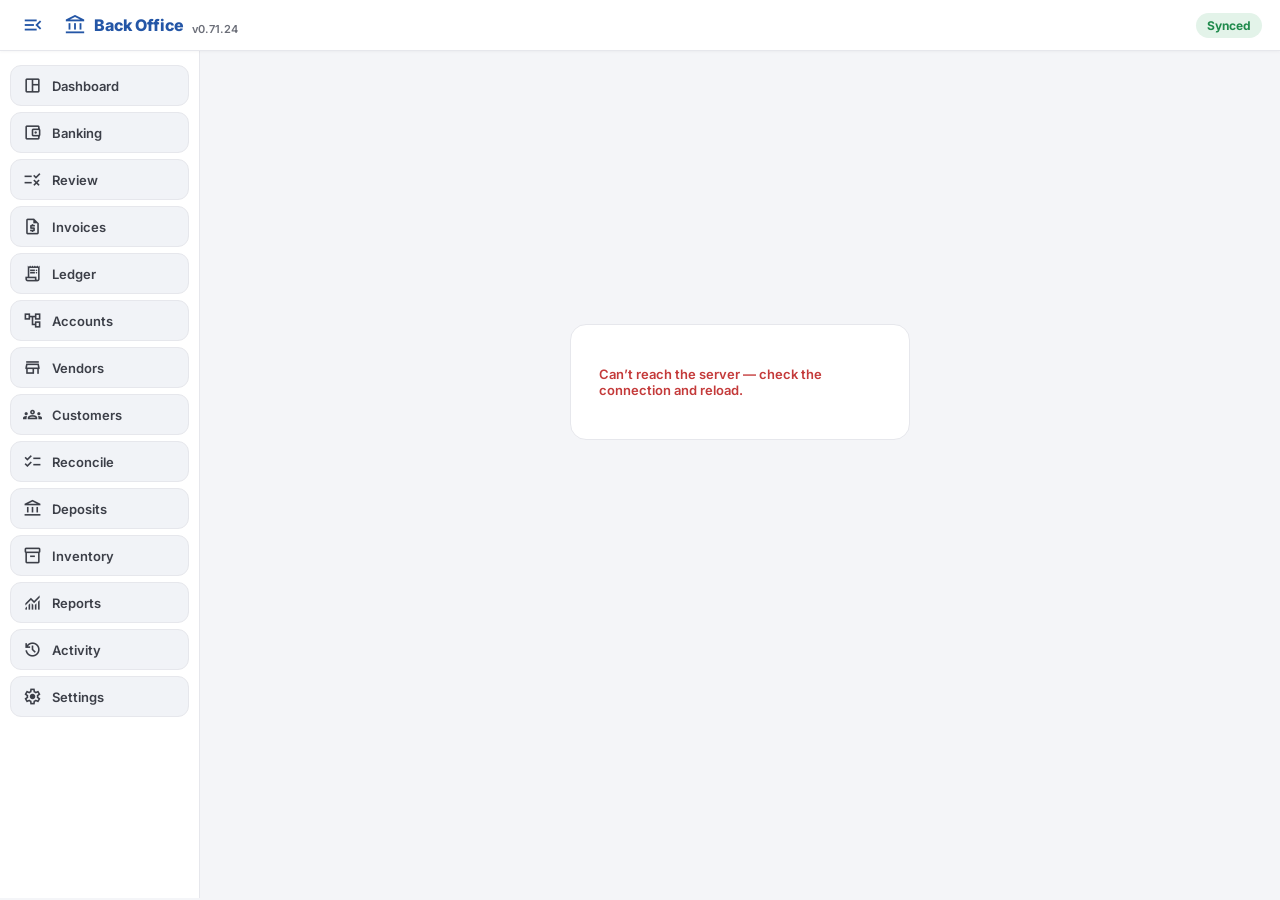
<file: index.html>
<!DOCTYPE html>
<html lang="en">
<head>
<meta charset="utf-8">
<meta name="viewport" content="width=device-width, initial-scale=1, viewport-fit=cover">
<title>Back Office</title>
<meta name="theme-color" content="#2456a6">
<link rel="manifest" href="manifest.json">
<link href="https://fonts.googleapis.com/css2?family=Inter:wght@400;500;600;700;800" rel="stylesheet">
<link rel="stylesheet" href="css/styles.css">
</head>
<body>
<div class="topbar">
  <button id="navtoggle" class="navtoggle" type="button" title="Collapse / expand menu" aria-label="Toggle menu"><span class="ms">menu_open</span></button>
  <div class="logo"><button id="logobtn" type="button" class="logobtn" title="Switch business"><span class="ms">account_balance</span> Back Office <span class="ms logo-caret" aria-hidden="true">unfold_more</span></button><span id="ver" class="ver"></span></div>
  <div class="spacer"></div>
  <div id="createmenu" class="createmenu" style="position:relative;display:none;margin-right:10px">
    <button id="createbtn" class="btn sm" type="button" aria-haspopup="true" aria-expanded="false" title="Create something new (N)"><span class="ms" style="font-size:17px;vertical-align:-4px">add</span> New <span class="ms" style="font-size:16px;vertical-align:-3px">expand_more</span></button>
    <div id="createpop" class="usermenu" hidden>
      <div class="usermenu-grp">Record</div>
      <button data-new="ledger/new"><span class="ms">receipt_long</span> Transaction <span class="kbd">T</span></button>
      <button data-new="invoices/new"><span class="ms">request_quote</span> Invoice <span class="kbd">I</span></button>
      <div class="usermenu-div"></div>
      <div class="usermenu-grp">People</div>
      <button data-new="customers/new"><span class="ms">groups</span> Customer <span class="kbd">C</span></button>
      <button data-new="vendors/new"><span class="ms">local_shipping</span> Vendor <span class="kbd">V</span></button>
      <div class="usermenu-div"></div>
      <div class="usermenu-grp">Setup</div>
      <button data-new="accounts/new"><span class="ms">account_tree</span> Account</button>
      <button data-new="banking/new"><span class="ms">account_balance</span> Bank or card account</button>
      <button data-new="banking/import"><span class="ms">upload_file</span> Import bank file…</button>
    </div>
  </div>
  <div id="gsearch" style="position:relative;display:none;margin-right:12px">
    <input id="gsearch-input" class="field-input" type="search" autocomplete="off" placeholder="Search transactions, invoices, vendors, accounts…" style="width:440px;max-width:46vw;margin:0">
    <div id="gsearch-results" hidden></div>
  </div>
  <div id="syncpill" class="syncpill synced">Synced</div>
  <div id="userchip" class="userchip" style="display:none">
    <button id="userchip-btn" type="button" title="Account"><span id="userchip-name"></span><span class="ms" style="font-size:18px">expand_more</span></button>
    <div id="usermenu" class="usermenu" hidden>
      <button data-act="guide"><span class="ms">menu_book</span> App guide</button>
      <button data-act="procedure"><span class="ms">checklist</span> Bookkeeping procedure</button>
      <button data-act="quickref"><span class="ms">bolt</span> Quick reference</button>
      <button data-act="whatsnew"><span class="ms">new_releases</span> What’s new</button>
      <div class="usermenu-div"></div>
      <button data-act="reset"><span class="ms">restart_alt</span> Hard reset</button>
      <button data-act="logout"><span class="ms">logout</span> Log out</button>
    </div>
  </div>
</div>
<div class="layout">
  <nav class="side" id="sidebar" data-biz="">
    <div class="navitem" data-v="dashboard"><span class="ms">space_dashboard</span> Dashboard</div>
    <div class="navitem" data-v="banking"><span class="ms">account_balance_wallet</span> Banking</div>
    <div class="navitem" data-v="review"><span class="ms">rule</span> Review</div>
    <div class="navitem" data-v="invoices"><span class="ms">request_quote</span> Invoices</div>
    <div class="navitem" data-v="ledger"><span class="ms">receipt_long</span> Ledger</div>
    <div class="navitem" data-v="accounts"><span class="ms">account_tree</span> Accounts</div>
    <div class="navitem" data-v="vendors"><span class="ms">store</span> Vendors</div>
    <div class="navitem" data-v="customers"><span class="ms">groups</span> Customers</div>
    <div class="navitem" data-v="reconcile"><span class="ms">checklist</span> Reconcile</div>
    <div class="navitem" data-v="deposits"><span class="ms">account_balance</span> Deposits</div>
    <div class="navitem" data-v="inventory"><span class="ms">inventory_2</span> Inventory</div>
    <div class="navitem" data-v="reports"><span class="ms">monitoring</span> Reports</div>
    <div class="navitem" data-v="audit"><span class="ms">history</span> Activity</div>
    <div class="navitem" data-v="settings"><span class="ms">settings</span> Settings</div>
  </nav>
  <main class="main" id="view"></main>
</div>
<script type="module" src="js/app/main.js"></script>
</body>
</html>
</file>
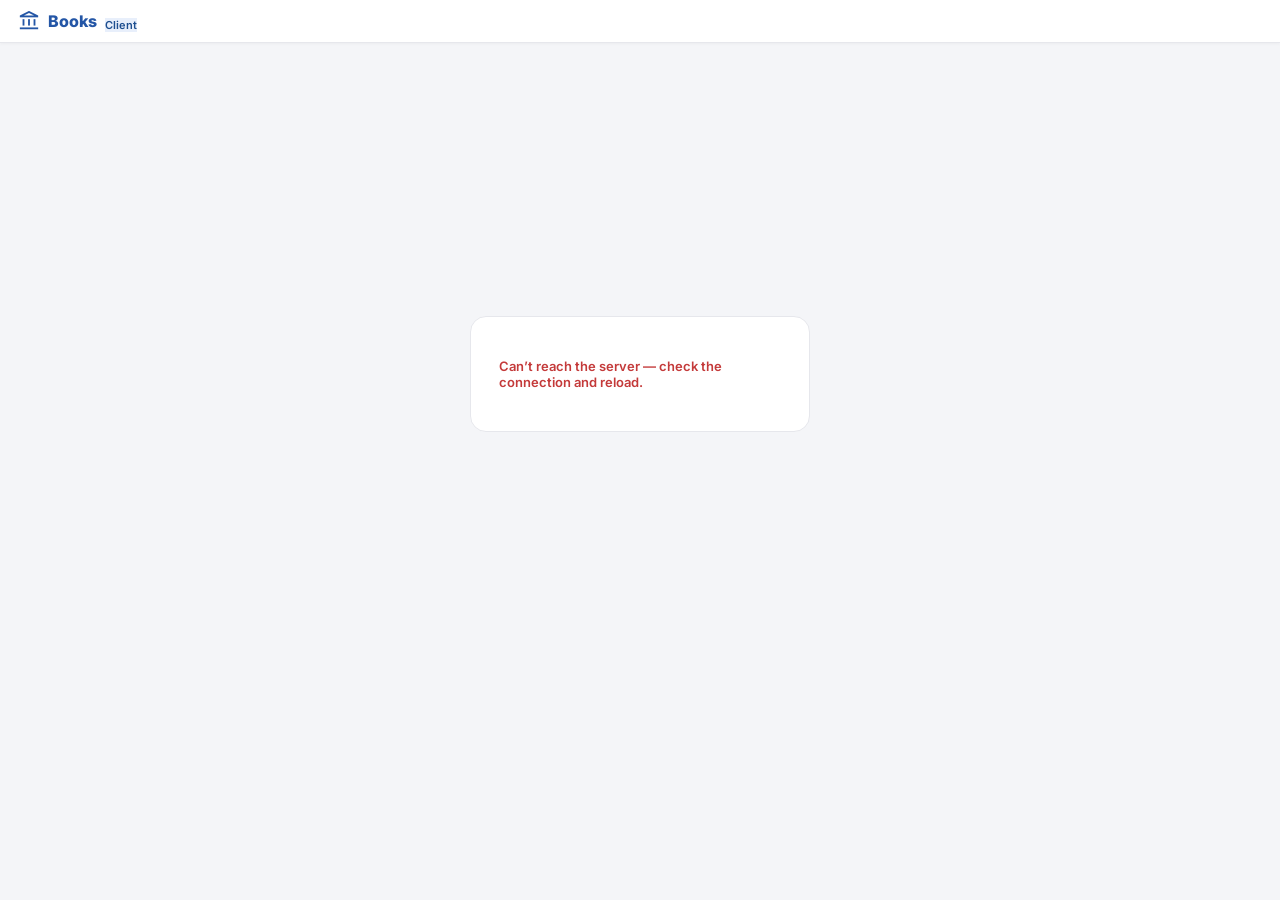
<file: client.html>
<!DOCTYPE html>
<html lang="en">
<head>
<meta charset="utf-8">
<meta name="viewport" content="width=device-width, initial-scale=1, viewport-fit=cover">
<title>Muse Books — Client</title>
<meta name="theme-color" content="#2456a6">
<link href="https://fonts.googleapis.com/css2?family=Inter:wght@400;500;600;700;800" rel="stylesheet">
<link rel="stylesheet" href="css/styles.css">
</head>
<body class="bo-client">
<div class="topbar">
  <div class="logo"><span class="ms">account_balance</span> <span id="clientbrand">Books</span> <span class="ver" style="background:#e8effb;color:#1d4e8f">Client</span></div>
  <div class="spacer"></div>
  <div id="syncpill" class="syncpill"></div>
  <div id="clientchip" style="display:none;align-items:center;gap:8px;margin-left:12px">
    <span id="clientname" style="font-size:13px;font-weight:600"></span>
    <button id="clientlogout" class="btn sm ghost" type="button">Sign out</button>
  </div>
</div>
<nav id="clienttabs" class="clienttabs" style="display:none"></nav>
<main class="main" id="view" style="max-width:1000px;margin:0 auto"></main>
<script type="module" src="js/app/client.js"></script>
</body>
</html>
</file>
<file: css/styles.css>
/* ── Back Office — base styles (design language from mockups/backoffice-app.html) ── */
:root{
  --brand:#2456a6; --brand-dim:#1b4485; --brand-soft:#e8effb; --navy:#16223c;
  --bg:#f4f5f8; --card:#fff; --line:#e6e7ec; --line-2:#d9deea; --ink:#1c1d22; --ink-2:#3c3f48; --mut:#6b6e78; --hint:#9a9ca3; --fill:#f1f3f7; --fill-2:#e4e7ee;
  --field-border:#b4b9c4; /* resting outline on every fillable field — darker than --line so the boxes are easy to see */
  --green:#1f8a4c; --green-soft:#e3f3e9; --red:#c43a3a; --red-soft:#fbe9e9;
  --amber:#9a6b00; --amber-soft:#fdf3d8;
}
*{box-sizing:border-box}
body{margin:0;font-family:'Inter',Arial,sans-serif;background:var(--bg);color:var(--ink);font-size:13px}
.ms{font-family:'Material Symbols Outlined';font-weight:normal;font-size:18px;line-height:1;vertical-align:-3px}

/* ── shell ── */
.topbar{display:flex;align-items:center;gap:14px;background:#fff;border-bottom:1px solid var(--line);padding:10px 18px;position:sticky;top:0;z-index:20;box-shadow:0 1px 3px rgba(0,0,0,.04)}
.logo{display:flex;align-items:center;gap:8px;font-weight:800;font-size:16px;color:var(--brand)}
.logo .ms{font-size:22px}
.logobtn{display:flex;align-items:center;gap:8px;font:inherit;font-weight:800;font-size:16px;color:var(--brand);background:none;border:0;padding:0;cursor:default}
.logobtn.switch{cursor:pointer;border-radius:8px}
.logobtn.switch:hover{opacity:.78}
.logo-caret{display:none;font-size:17px!important;color:var(--mut)}
.logobtn.switch .logo-caret{display:inline-flex}
.ver{font-size:11px;color:var(--mut);font-weight:600;align-self:flex-end;cursor:pointer;user-select:none}
.ver.update{background:var(--amber-soft);color:var(--amber);padding:2px 8px;border-radius:999px;cursor:pointer;animation:verpulse 2s ease-in-out infinite}
@keyframes verpulse{0%,100%{opacity:1}50%{opacity:.6}}
.spacer{flex:1}
.syncpill{font-size:12px;font-weight:700;padding:5px 11px;border-radius:999px}
.syncpill.synced{color:var(--green);background:var(--green-soft)}
.syncpill.offline{color:var(--amber);background:var(--amber-soft)}
.syncpill.attention{color:var(--red);background:var(--red-soft)}
.layout{display:flex;min-height:calc(100vh - 53px)}
.side{width:200px;flex-shrink:0;padding:14px 10px;border-right:1px solid var(--line);background:#fff;position:sticky;top:53px;align-self:flex-start;height:calc(100vh - 53px);overflow-y:auto}
/* Collapsible nav: a narrow icon rail that peeks open on hover, unless pinned open */
.navtoggle{background:none;border:0;cursor:pointer;color:var(--brand);padding:4px;margin-right:2px;border-radius:8px;display:flex;align-items:center}
.navtoggle:hover{background:var(--fill)}
.navtoggle .ms{font-size:22px}
body.nav-collapsed .side{position:fixed;top:53px;bottom:0;height:auto;width:54px;overflow:hidden;z-index:15;transition:width .15s ease}
body.nav-collapsed .side:hover{width:212px;overflow-y:auto;box-shadow:6px 0 20px rgba(20,30,55,.16)}
body.nav-collapsed .main{margin-left:54px}
.navitem{display:flex;align-items:center;gap:10px;padding:10px 12px;border-radius:11px;font-weight:600;color:var(--ink-2);cursor:pointer;margin-bottom:6px;background:var(--fill);border:1px solid var(--line);transition:background .12s,border-color .12s,box-shadow .12s}
.navitem:hover{background:var(--fill);border-color:var(--line-2)}
.navitem.on{background:var(--brand);color:#fff;border-color:var(--brand);box-shadow:0 3px 10px rgba(36,86,166,.30)}
.navitem .ms{font-size:19px}
.navitem .badge{margin-left:auto;background:var(--red);color:#fff;font-size:11px;font-weight:800;border-radius:999px;padding:2px 8px}
.navitem.on .badge{background:#fff;color:var(--brand)}
.row{display:flex;gap:14px;flex-wrap:wrap}
.kpi{font-size:22px;font-weight:800;margin:4px 0 6px}
.kpilbl{font-size:12px;color:var(--mut);font-weight:600}
.main{flex:1;min-width:0;padding:16px 22px;max-width:1180px}
h2{font-size:19px;margin:0 0 2px}
.sub{color:var(--mut);margin:0 0 14px}

/* ── primitives ── */
.card{background:var(--card);border:1px solid var(--line);border-radius:14px;padding:14px;margin-bottom:12px;box-shadow:0 3px 12px rgba(20,30,55,.16)}
/* Pinned toolbar (New button / filters) — stays put below the top bar while a list scrolls */
.sticky-toolbar{position:sticky;top:53px;z-index:4;background:var(--bg);padding:8px 0 10px;margin-bottom:4px;display:flex;gap:10px;align-items:center;flex-wrap:wrap}
/* ── Review row cards: all fields inline, 2-line, dashed column dividers ── */
.revrow{border:1px solid var(--line-2);border-radius:10px;box-shadow:0 2px 8px rgba(20,30,55,.15);background:#fff;padding:10px 12px;margin-bottom:8px;container-type:inline-size}
/* Two-column row: LEFT block (description + fields) grows; RIGHT rail (chip+amount on
   top, actions below) is content-width. The fields fill the left block, so the wrapped
   description ends exactly where the Note column ends — and the amount stays far right. */
.revbody{display:flex;gap:14px;align-items:flex-start}
.revmain{flex:1 1 auto;min-width:0}
.revtop{display:flex;gap:12px;align-items:baseline;flex-wrap:nowrap}
.revtop .revdate{color:var(--ink);font-weight:600;white-space:nowrap;font-variant-numeric:tabular-nums}
.revtop .revdesc{flex:1 1 0;min-width:0;font-weight:600;word-break:break-word;line-height:1.35}
.revside{flex:none;display:flex;flex-direction:column;align-items:flex-end;gap:8px}
.revside-top{display:flex;align-items:center;gap:10px;white-space:nowrap}
.revside-top .revamt{min-width:90px;text-align:right;font-weight:800;font-variant-numeric:tabular-nums}
.revside-actions{display:flex;gap:6px;flex-wrap:wrap;justify-content:flex-end}
/* Field row reflows on the window's OWN width (grid auto-fit + a min() guard so a track
   never overflows), so it can't overlap inside a narrow MDI window: 4/3 fields collapse
   to 2 and then 1 with no viewport dependency. Below, container queries fine-tune it. */
.revfields{display:grid;grid-template-columns:repeat(auto-fit,minmax(min(132px,100%),1fr));align-items:end;gap:8px 16px;margin-top:9px;border-top:1px dashed var(--line);padding-top:9px}
.revfields .rvf{min-width:0}
.revfields .rvf .cbx{width:100%}
.revfields .rvf .cbx-input{width:100%;min-width:0;box-sizing:border-box}
.revfields .rvf .field-input{max-width:none;min-width:0}
/* When the review row itself is narrow (small MDI window OR phone), stack the right rail
   (chip/amount + action buttons) below the fields so nothing is squeezed. */
@container (max-width:520px){
  .revbody{flex-direction:column;gap:10px}
  .revmain{width:100%}
  .revside{align-items:stretch;width:100%}
  .revside-top{justify-content:space-between}
  .revside-actions{justify-content:flex-start;flex-wrap:wrap}
}
/* Very narrow: force the fields to a single column (full-width stack). */
@container (max-width:300px){ .revfields{grid-template-columns:1fr} }
.kpi-card{transition:border-color .12s,box-shadow .12s,transform .12s}
.kpi-card:hover{border-color:var(--brand);box-shadow:0 2px 10px rgba(36,86,166,.12);transform:translateY(-1px)}
.kpi-more{font-size:11px;font-weight:700;color:var(--brand);margin-top:8px;opacity:0;transition:opacity .12s}
.kpi-card:hover .kpi-more{opacity:1}
table.data tr[style*="cursor:pointer"]:hover td,table.data tr[style*="cursor: pointer"]:hover td{background:var(--brand-soft)}
.cardtitle{font-weight:800;font-size:14px;margin:0 0 10px}
.btn{display:inline-flex;align-items:center;gap:7px;font-weight:700;font-size:13px;border-radius:10px;padding:9px 14px;border:none;cursor:pointer;background:var(--brand);color:#fff}
.btn:hover{background:var(--brand-dim)}
.field-input{display:block;width:100%;max-width:340px;padding:9px 11px;border:1.5px solid var(--line);border-radius:9px;font:inherit;background:#fff;margin-bottom:10px}
.bizcard{display:flex;align-items:center;gap:14px;border:1.5px solid var(--line);border-radius:14px;padding:16px;background:#fff;cursor:pointer;margin-bottom:10px;max-width:560px}
.bizcard:hover{border-color:var(--brand)}
.bizicon{width:44px;height:44px;border-radius:12px;background:var(--brand-soft);display:flex;align-items:center;justify-content:center;font-size:20px}
.bizmeta{flex:1}
.bizname{font-weight:800;font-size:15px}
.createform{max-width:420px}

/* ── setup wizard ── */
.wizard{max-width:680px}
.stepbar{display:flex;align-items:center;margin-bottom:18px}
.step{display:flex;align-items:center;gap:8px;font-weight:700;color:var(--hint)}
.step .n{width:26px;height:26px;border-radius:999px;background:var(--fill-2);display:flex;align-items:center;justify-content:center;font-size:13px}
.step.on{color:var(--brand)} .step.on .n{background:var(--brand);color:#fff}
.step.done{color:var(--green)} .step.done .n{background:var(--green);color:#fff}
.steplink{width:40px;height:2px;background:var(--line);margin:0 12px}
.field-label{display:block;font-weight:700;font-size:12px;margin-bottom:5px;color:var(--ink-2)}
.wizbtns{display:flex;gap:9px;margin-top:14px}
.btn.ghost{background:var(--fill);color:var(--ink-2)}
.btn.green{background:var(--green)}
.btn[disabled]{opacity:.5;cursor:default}
.indgrid{display:grid;grid-template-columns:repeat(auto-fill,minmax(150px,1fr));gap:10px}
.indopt{border:1.5px solid var(--line);border-radius:12px;padding:14px;text-align:center;cursor:pointer;font-weight:700;background:#fff}
.indopt .ms{display:block;font-size:26px;margin-bottom:6px;color:var(--brand)}
.indopt.on{border-color:var(--brand);background:var(--brand-soft)}
.coapreview{border:1px solid var(--line);border-radius:10px;max-height:340px;overflow:auto}
.coagroup{border-bottom:1px solid var(--line)} .coagroup:last-child{border-bottom:none}
.coatype{font-size:11px;font-weight:800;text-transform:uppercase;letter-spacing:.05em;color:var(--mut);padding:8px 12px 4px}
.coaacct{padding:5px 12px 5px 26px}

/* ── login ── */
.login-wrap{display:flex;align-items:center;justify-content:center;min-height:70vh}
.login-card{background:#fff;border:1px solid var(--line);border-radius:16px;padding:28px;width:340px;display:flex;flex-direction:column;gap:10px}
.login-logo{font-weight:800;font-size:20px;color:var(--brand)}
.login-sub{color:var(--mut);margin:0}
.login-input{padding:10px 12px;border:1.5px solid var(--line);border-radius:9px;font:inherit}
.login-err{color:var(--red);font-weight:600;min-height:16px}

/* ── topbar user ── */
.userchip{display:flex;align-items:center;gap:8px;font-weight:700;position:relative}
.iconbtn{border:none;background:var(--fill);border-radius:8px;padding:6px 8px;cursor:pointer;color:var(--ink-2)}
.iconbtn:hover{background:var(--fill-2)}
#userchip-btn{display:flex;align-items:center;gap:6px;border:none;background:var(--fill);border-radius:999px;padding:6px 12px;cursor:pointer;color:var(--ink);font:inherit;font-weight:700}
#userchip-btn:hover{background:var(--fill-2)}
.usermenu{position:absolute;right:0;top:calc(100% + 6px);min-width:210px;background:#fff;border:1px solid var(--line);border-radius:12px;box-shadow:0 12px 30px rgba(0,0,0,.16);overflow:hidden;z-index:30;padding:6px 0}
.usermenu[hidden]{display:none}
.usermenu button{display:flex;align-items:center;gap:10px;width:100%;border:none;background:transparent;text-align:left;padding:9px 14px;font:inherit;font-size:14px;font-weight:600;color:var(--ink);cursor:pointer}
.usermenu button:hover{background:var(--fill)}
.usermenu .ms{font-size:18px;color:var(--mut)}
.usermenu-div{height:1px;background:var(--line);margin:5px 0}
.rowline{display:flex;align-items:center;padding:7px 0;border-bottom:1px solid var(--line)}
.rowline:last-of-type{border-bottom:none}
.btn.sm{font-size:12px;padding:6px 11px;border-radius:8px}

/* ── modal ── */
.overlay{position:fixed;inset:0;background:rgba(20,22,30,.4);display:none;align-items:flex-start;justify-content:center;z-index:20;padding:40px 16px;overflow:auto}
.overlay.on{display:flex}
.modal{background:#fff;border-radius:16px;padding:20px;width:510px;min-width:360px;max-width:94vw;box-sizing:border-box;position:relative;box-shadow:0 12px 40px rgba(0,0,0,.22)}
.mhead{display:flex;align-items:center;justify-content:space-between;margin-bottom:14px}
.mhead b{font-size:16px}
.mclose{cursor:pointer;color:var(--mut)}
/* Right-edge grip to widen/narrow a dialog (starts below the title bar so it never
   covers the close button). The little vertical bar is just a visual affordance. */
.mrz-e{position:absolute;top:52px;bottom:10px;right:0;width:11px;cursor:ew-resize;touch-action:none;z-index:6;border-radius:0 0 16px 0}
.mrz-e:hover{background:rgba(60,90,160,.10)}
.mrz-e::after{content:"";position:absolute;top:50%;right:3px;width:3px;height:34px;transform:translateY(-50%);border-radius:3px;background:#c4c9d4}
.f2{display:flex;gap:12px}
.f2>*{flex:1}
.f2 .field-input{max-width:none}

/* ── data table ── */
table.data{width:100%;border-collapse:collapse}
table.data th{font-size:11px;text-transform:uppercase;letter-spacing:.04em;color:var(--mut);text-align:left;padding:8px 10px;border-bottom:2px solid var(--line);white-space:nowrap}
th.th-sort{cursor:pointer;user-select:none}
th.th-sort:hover{color:var(--ink)}
th.th-sort.on{color:var(--brand)}
/* Settings landing menu — each row opens its section as its own window. */
.set-menu{display:flex;flex-direction:column;gap:8px;max-width:560px}
.set-menu-row{display:flex;align-items:center;gap:12px;text-align:left;background:#fff;border:1px solid var(--line);border-radius:12px;padding:12px 14px;cursor:pointer;font:inherit}
.set-menu-row:hover{border-color:var(--brand);background:var(--brand-soft)}
.set-menu-ic{font-size:24px;color:var(--brand)}
.set-menu-t{font-weight:700;font-size:14px}
.set-menu-go{color:var(--mut);margin-left:auto}
table.data td{padding:9px 10px;border-bottom:1px solid var(--line);vertical-align:middle}
table.data tr:last-child td{border-bottom:none}
td.num,th.num{text-align:right;font-variant-numeric:tabular-nums;white-space:nowrap}
.neg{color:var(--red)} .pos{color:var(--green)}
.pill{display:inline-flex;align-items:center;gap:5px;font-size:11px;font-weight:700;padding:4px 10px;border-radius:999px}
.pill.green{background:var(--green-soft);color:var(--green)} .pill.red{background:var(--red-soft);color:var(--red)}
.pill.amber{background:var(--amber-soft);color:var(--amber)} .pill.blue{background:var(--brand-soft);color:var(--brand)}
.pill.gray{background:var(--fill);color:var(--mut)}
.linklike{background:none;border:none;color:var(--brand);font-weight:700;cursor:pointer;font:inherit;padding:0}

/* ── Bank-feed recovery strip + link-confirm (Banking) ── */
.feed-offer{margin-top:9px;background:var(--brand-soft);border:1px solid var(--line-2);border-radius:10px;padding:9px 10px}
.feed-offer-title{font-size:12px;font-weight:700;color:var(--brand-dim)}
.feed-offer-sub{font-size:11px;color:var(--ink-2);margin:3px 0 8px}
.feed-offer-actions{display:flex;gap:6px;flex-wrap:wrap}
.feed-confirm{background:var(--fill);border:1px solid var(--line-2);border-radius:10px;padding:10px 12px;margin:8px 0}
.feed-confirm-name{font-weight:800;font-size:14px;color:var(--ink)}

/* ── "Excel" data-table style — opt-in via .xl, rolled out per tab ──
   Blue gridline header (white caps), full cell gridlines, light-blue zebra, navy total bar.
   One uniform 12.5px size everywhere (header/body/footer). */
table.data.xl th{background:var(--brand);color:#fff;font-weight:600;text-transform:uppercase;letter-spacing:.04em;font-size:12.5px;padding:7px 11px;border:1px solid var(--brand-dim);text-align:left}
table.data.xl th.num{text-align:right}
table.data.xl td{border:1px solid var(--line-2);padding:7px 11px;font-size:12.5px;vertical-align:top}
table.data.xl:not(.xl-grp) tbody tr:nth-child(odd){background:#fff}
table.data.xl:not(.xl-grp) tbody tr:nth-child(even){background:#eef2f8}
/* Grouped tables (Ledger / register) carry a hidden mobile-detail row under each
   transaction, which throws off nth-child striping — so they stripe by an explicit
   class on alternate VISIBLE rows instead. */
table.data.xl.xl-grp tbody tr.xlz td{background:#eef2f8}
/* Chart-of-accounts section dividers read as a light band, not a zebra row. */
table.data.xl td.coatype{background:var(--brand-soft);color:var(--brand-dim)}
table.data.xl tfoot td{background:var(--navy);color:#fff;border-color:var(--navy);font-weight:700;font-size:12.5px}
table.data.xl tfoot .acctamt{color:#fff}
/* Sortable headers stay readable on the blue fill (the default blue active-state would vanish). */
table.data.xl th.th-sort:hover{color:#dbe7fb}
table.data.xl th.th-sort.on{color:#fff}
/* Accounting amount: $ pinned left, figures right, monospaced so columns line up. */
.acctamt{display:flex;justify-content:space-between;gap:10px;font-family:ui-monospace,Menlo,Consolas,monospace;font-variant-numeric:tabular-nums;font-size:12.5px}
.acctcur{opacity:.7}
/* KPI metric cards: align the figures (tabular) so big numbers read cleanly. */
.kpi{font-variant-numeric:tabular-nums}

/* Financial-statement treatment (Reports P&L / Balance Sheet): blue header, light
   gridlines, section bands, accounting amounts, a navy bottom-line (Net / balanced) bar —
   and NO zebra (it would fight the indentation and the bold subtotal rows). */
table.data.xl-stmt th{background:var(--brand);color:#fff;font-weight:600;text-transform:uppercase;letter-spacing:.04em;font-size:12.5px;padding:7px 11px;border:1px solid var(--brand-dim);text-align:left}
table.data.xl-stmt th.num{text-align:right}
table.data.xl-stmt td{border:1px solid var(--line);padding:6px 11px;font-size:12.5px}
table.data.xl-stmt td.coatype{background:var(--brand-soft);color:var(--brand-dim)}
table.data.xl-stmt tr.stmt-net td{background:var(--navy);color:#fff;border-color:var(--navy);font-weight:700}
table.data.xl-stmt tr.stmt-net .acctamt{color:#fff}

/* ── combobox (type-to-search select) ── */
.cbx{position:relative;display:inline-block;vertical-align:top}
.cbx .cbx-input{margin:0;cursor:text}
.cbx-panel{position:fixed;min-width:200px;background:#fff;border:1px solid var(--line-2);border-radius:9px;box-shadow:0 10px 28px rgba(20,30,55,.18);max-height:280px;overflow:auto;overscroll-behavior:contain;z-index:2000;padding:4px}
.cbx-group{font-size:10.5px;text-transform:uppercase;letter-spacing:.05em;color:var(--mut);font-weight:800;padding:7px 9px 3px}
.cbx-opt{padding:7px 9px;border-radius:7px;cursor:pointer;font-size:13px;white-space:nowrap;overflow:hidden;text-overflow:ellipsis}
.cbx-opt.sel{font-weight:700}
.cbx-opt.hl{background:var(--brand-soft)}
.cbx-empty{padding:9px;color:var(--mut);font-size:12px}
.cbx-add{padding:8px 9px;margin-top:3px;border-top:1px solid var(--line);color:var(--brand);font-weight:700;cursor:pointer;font-size:13px}
.cbx-add:hover{background:var(--brand-soft);border-radius:0 0 7px 7px}

/* Native selects: hide the OS arrow, draw our own with a fixed gap, and reserve
   right padding so a long option label can never overlap the arrow. */
select.field-input, select.txi {
  -webkit-appearance: none; appearance: none;
  background-image: url("data:image/svg+xml;utf8,<svg xmlns='http://www.w3.org/2000/svg' width='12' height='12' viewBox='0 0 24 24' fill='none' stroke='%236b6e78' stroke-width='3' stroke-linecap='round' stroke-linejoin='round'><polyline points='6 9 12 15 18 9'/></svg>");
  background-repeat: no-repeat; background-position: right 10px center; background-size: 11px;
  padding-right: 30px; text-overflow: ellipsis;
}
select.txi { background-position: right 7px center; padding-right: 24px; }

/* ── date picker (button → popover: presets rail + calendar; Muse-style) ── */
.dpk{position:relative;display:inline-flex;align-items:center;gap:4px;vertical-align:middle}
.dpk-anchor{position:relative;display:inline-flex;align-items:center}
.dpk-btn{display:inline-flex;align-items:center;gap:8px;background:#fff;border:1.5px solid var(--line);border-radius:10px;padding:8px 12px;font:inherit;font-weight:700;font-size:13px;color:var(--ink);cursor:pointer;white-space:nowrap;width:250px}
.collected-range .dpk-btn{width:auto;min-width:130px;padding:5px 10px;font-size:12px}
.dpk-btn .ms,.dpk-caret{flex-shrink:0}
.dpk-lbl{flex:1;min-width:0;overflow:hidden;text-overflow:ellipsis;white-space:nowrap;text-align:left}
.dpk-btn:hover{border-color:var(--brand)}
.dpk-btn .ms{color:var(--brand)}
.dpk-caret{color:var(--mut);font-size:11px}
.dpk-step{background:#fff;border:1.5px solid var(--line);border-radius:9px;width:30px;height:34px;cursor:pointer;color:var(--ink);font-size:15px;line-height:1}
.dpk-step:hover{border-color:var(--brand)}
.dpk-step:disabled{opacity:.4;cursor:default}
.dpk-pop{position:absolute;top:calc(100% + 6px);left:0;z-index:70;display:flex;background:#fff;border:1px solid var(--line-2);border-radius:12px;box-shadow:0 14px 40px rgba(20,30,55,.22);overflow:hidden}
.dpk-pop[hidden]{display:none}
.dpk-rail{display:flex;flex-direction:column;padding:6px;border-right:1px solid var(--line);min-width:142px;background:var(--fill)}
.dpk-preset{display:block;width:100%;text-align:left;padding:9px 14px;font-size:13px;font-weight:600;color:var(--ink);background:transparent;border:none;border-radius:8px;cursor:pointer;white-space:nowrap}
.dpk-preset:hover{background:var(--brand-soft)}
.dpk-preset.active{background:var(--brand);color:#fff}
.dpk-cal{padding:12px 14px;min-width:250px}
.dpk-cal-head{display:flex;align-items:center;justify-content:space-between;margin-bottom:8px}
.dpk-month{font-weight:800;font-size:14px}
.dpk-nav{background:none;border:none;font-size:18px;cursor:pointer;color:var(--ink);padding:2px 8px;border-radius:8px;line-height:1}
.dpk-nav:hover{background:var(--brand-soft)}
.dpk-grid{display:grid;grid-template-columns:repeat(7,1fr);gap:2px}
.dpk-dow{text-align:center;font-size:10px;font-weight:800;text-transform:uppercase;color:var(--mut);padding:4px 0}
.dpk-day{aspect-ratio:1;min-width:32px;display:flex;align-items:center;justify-content:center;border:none;background:transparent;border-radius:999px;font-size:13px;font-weight:600;color:var(--ink);cursor:pointer}
.dpk-day:hover{background:var(--brand-soft)}
.dpk-day.today{box-shadow:inset 0 0 0 1.5px var(--brand)}
.dpk-day.dpk-range{background:var(--brand-soft);border-radius:8px}
.dpk-day.sel,.dpk-day.dpk-rstart,.dpk-day.dpk-rend{background:var(--brand);color:#fff;border-radius:999px}
@media (max-width:560px){.dpk-pop{flex-direction:column}.dpk-rail{flex-direction:row;flex-wrap:wrap;border-right:none;border-bottom:1px solid var(--line);min-width:0}}

/* ── toast ── */
.toast{position:fixed;bottom:22px;left:50%;transform:translate(-50%,12px);background:var(--ink);color:#fff;font-weight:600;padding:10px 18px;border-radius:10px;opacity:0;transition:.25s;z-index:2147483000}
.toast.on{opacity:1;transform:translate(-50%,0)}
.toast.err{background:var(--red)}

/* ── Inline transaction editing (Ledger + register) ── */
.txi{display:block;width:100%;min-width:130px;max-width:210px;padding:6px 8px;border:1.5px solid var(--line);border-radius:8px;font:inherit;font-size:12px;background:#fff}
.txi:focus{outline:none;border-color:var(--brand);box-shadow:0 0 0 3px var(--brand-soft)}
.txi-static{color:var(--mut);font-size:12px}
/* Inline ledger field: a compact "face" button that upgrades to a type-to-search
   combobox on click. The face mimics a small select (value + chevron); the upgraded
   combobox's input is shrunk to the same compact size so the row height doesn't jump. */
.txi-lazy{display:block;width:100%}
.txi-face{display:block;width:100%;min-width:130px;max-width:210px;padding:6px 22px 6px 8px;border:1.5px solid var(--line);border-radius:8px;font:inherit;font-size:12px;background:#fff;text-align:left;cursor:pointer;white-space:nowrap;overflow:hidden;text-overflow:ellipsis;position:relative;color:inherit}
.txi-face:hover{border-color:var(--brand)}
.txi-face::after{content:"";position:absolute;right:9px;top:45%;width:6px;height:6px;border-right:2px solid var(--mut);border-bottom:2px solid var(--mut);transform:translateY(-50%) rotate(45deg)}
.txi-cb{display:block;width:100%;min-width:130px;max-width:210px}
.txi-cb .cbx-input{font-size:12px;padding:6px 8px;border:1.5px solid var(--line);border-radius:8px;margin:0}
.txgrid .txi-lazy,.txgrid .txi-face,.txgrid .txi-cb{max-width:none;width:100%}
/* Ledger inline fields: one row of Vendor·Account·Invoice·Memo when the Details column
   is wide enough (like Review), collapsing back to 2×2 on a narrow window/MDI window.
   The container query reads the Details column's own width, not the viewport, so a small
   floating window collapses even on a wide screen. */
/* Prioritize a one-row Details (Vendor·Account·Invoice·Memo): claim ~half the row so the
   Payee column yields and WRAPS to multiple lines (see payee rule below) rather than
   starving Details. Auto table-layout otherwise hands the slack to Payee. */
.txdetails{width:50%;min-width:240px}
.txdetails-c{container-type:inline-size}
.txgrid{display:grid;grid-template-columns:repeat(4,minmax(0,1fr));gap:3px 18px}
@container (max-width:480px){.txgrid{grid-template-columns:1fr 1fr;gap:5px 12px}}
.txgrid>div{display:flex;flex-direction:column;gap:1px;min-width:0}
.txglbl{font-size:9.5px;font-weight:800;text-transform:uppercase;letter-spacing:.03em;color:var(--ink)}
.txgrid .txi{max-width:none;width:100%}
.txgrid .txi-face,.txgrid .txi-cb .cbx-input{min-width:0}
/* Ledger pinned head + column header (header LOOK comes from .xl above).
   --lhead/--lhead-mdi are measured per render (the account-tabs head height varies),
   so the column header pins flush under the sticky head in both the full page (below the
   53px topbar) and inside an MDI window (where .mdi-body is the scroll container). */
.ledger-head{position:sticky;top:53px;z-index:6;background:var(--bg);padding:2px 0 8px}
.mdi-body .ledger-head{top:0}
table.ledger-table thead th{position:sticky;top:var(--lhead,150px);z-index:5}
.mdi-body table.ledger-table thead th{top:var(--lhead-mdi,96px)}
/* Payee yields width to Details and wraps (incl. long unbroken tokens like phone #s / ids). */
table.ledger-table tbody td:nth-child(2){overflow-wrap:anywhere}
.txclickrow{cursor:pointer}
.txchev{color:var(--mut);font-size:18px;margin-left:auto}
.txcompact{display:none;align-items:center;gap:8px;margin-top:4px;font-size:11px;color:var(--mut)}
.txrow-detail>td{padding:12px 14px}
/* Desktop: fields inline in their own columns; the mobile compact line + expander are hidden. */
@media (min-width:821px){
  .txcompact{display:none !important}
  .txrow-detail{display:none !important}
}
/* Phone: collapse the field columns into a tap-to-expand stacked editor. */
@media (max-width:820px){
  table.txedit td.txinline, table.txedit th.txinline{display:none}
  .txedit .txcompact{display:flex}
  .txrow-detail{display:none}
  .txrow-detail.open{display:table-row}
  .txrow-detail .txi{max-width:none}
}

/* Print / Save-as-PDF: drop the app chrome and controls, print just the report cards. */
@media print {
  .topbar, .side, .no-print { display: none !important; }
  .main { max-width: none !important; padding: 0 !important; }
  body { background: #fff !important; }
  .row { display: block !important; }
  .card { max-width: none !important; box-shadow: none !important; border: 1px solid #ccc; break-inside: avoid; margin-bottom: 12px; }
  .txcompact, .txrow-detail { display: none !important; }
  .txi { border: none !important; padding: 0 !important; -webkit-appearance: none; appearance: none; }
}

/* Reports — P&L period-comparison controls */
select.cmp-select{font:inherit;font-weight:700;font-size:12px;color:var(--ink);background:#fff;border:1.5px solid var(--line);border-radius:10px;padding:7px 28px 7px 11px;cursor:pointer;-webkit-appearance:none;appearance:none;background-image:url("data:image/svg+xml;utf8,<svg xmlns='http://www.w3.org/2000/svg' width='11' height='11' viewBox='0 0 24 24' fill='none' stroke='%236b6e78' stroke-width='3'><path d='M6 9l6 6 6-6'/></svg>");background-repeat:no-repeat;background-position:right 10px center;background-size:11px}
select.cmp-select:hover{border-color:var(--brand)}
label.pct-toggle{display:inline-flex;align-items:center;gap:5px;font-size:11px;font-weight:700;color:var(--ink-2);cursor:pointer;white-space:nowrap;user-select:none}
label.pct-toggle.off{opacity:.45;cursor:default}
label.pct-toggle input{width:15px;height:15px;accent-color:var(--brand);cursor:pointer}
.pl-controls{display:flex;gap:8px 10px;align-items:center;flex-wrap:wrap}
.print-only{display:none}
@media print{ .print-only{display:block !important} }

/* Global "+ New" create menu (top bar) */
#createpop{left:0;right:auto;min-width:236px}
.usermenu-grp{font-size:10px;font-weight:800;text-transform:uppercase;letter-spacing:.05em;color:var(--hint);padding:8px 14px 3px}
.usermenu .kbd{margin-left:auto;font-size:10.5px;font-weight:700;color:var(--hint);background:var(--fill);border-radius:5px;padding:2px 7px}

/* Review — bulk-select sticky bar + row checkboxes */
.review-bulkbar{position:sticky;top:53px;z-index:6;display:flex;align-items:center;gap:10px;flex-wrap:wrap;background:var(--brand-soft);border:1.5px solid #bcd2f0;border-radius:11px;padding:9px 13px;margin-bottom:12px;box-shadow:0 2px 8px rgba(20,30,55,.10)}
.review-bulkbar b{color:var(--brand-dim)}
.revchk{width:16px;height:16px;accent-color:var(--brand);cursor:pointer;flex:none}

/* Rule builder — conditions + live preview */
.addcond{font-size:12px;font-weight:700;color:var(--brand);background:none;border:none;cursor:pointer;padding:4px 0;margin-bottom:6px}
.rule-preview{margin-top:10px;background:var(--green-soft);border:1px solid #bfe3cd;border-radius:9px;padding:9px 11px;font-size:12.5px}
.rule-preview b{color:var(--green)}
.rule-preview.zero{background:var(--amber-soft);border-color:#f0dca0}
.rule-preview.zero b{color:var(--amber)}
.rule-samp{font-size:11px;color:#3c6b50;margin-top:4px}
.rule-preview.zero .rule-samp{color:#7a5a12}

/* Reports comparison table — right-align numeric headers (beats table.data th
   specificity) + clear vertical column dividers when there are value columns */
table.data th.num{text-align:right}
table.data.cmp td:not(:first-child),table.data.cmp th:not(:first-child){border-left:1px solid var(--line)}
table.data.cmp th,table.data.cmp td{padding-left:12px;padding-right:12px}

/* Reports — P&L title + controls + Print/Export pinned while the table scrolls */
.pl-stickyhead{position:sticky;top:53px;z-index:5;background:var(--card);margin:-14px -14px 10px;padding:12px 14px 10px;border-bottom:1px solid var(--line);border-radius:14px 14px 0 0}

/* Drill-down breadcrumb trail (shown alongside the ← Back button) */
.crumb{display:flex;align-items:center;gap:7px;font-size:13px;margin:0 0 8px;flex-wrap:wrap}
.crumb-link{color:var(--brand);font-weight:700;text-decoration:none}
.crumb-link:hover{text-decoration:underline}
.crumb-sep{color:var(--hint)}
.crumb-cur{font-weight:700;color:var(--ink)}

/* Self-hosted Material Symbols — removes the Google Fonts runtime dependency for icons */
@font-face{font-family:'Material Symbols Outlined';font-style:normal;font-weight:400;src:url('../fonts/material-symbols.woff2') format('woff2')}

/* Add-transaction split — remaining / balanced indicator */
.split-remind{display:flex;justify-content:space-between;align-items:center;font-size:12px;font-weight:700;margin:8px 0 4px;padding:7px 10px;border-radius:8px}
.split-remind.ok{background:var(--green-soft);color:var(--green)}
.split-remind.bad{background:var(--amber-soft);color:var(--amber)}

/* Review — sticky header (title, search, filters, action buttons pin to the top) */
.review-head{position:sticky;top:53px;z-index:7;background:var(--bg);padding:8px 0;margin-bottom:8px;border-bottom:1px solid var(--line)}
.review-head .review-bulkbar{position:static;top:auto;z-index:auto;margin-bottom:0}
/* Compact Review header: one top line (search + ⓘ + Filters); blurb + filter bar tuck away when the window is narrow */
.review-head{container-type:inline-size}
.review-topline{display:flex;align-items:center;gap:8px;margin-bottom:8px}
.review-topline input[type=search]{flex:1 1 auto;min-width:120px;max-width:none}
.review-blurb{display:block}
.rf-info{border:none;background:transparent;color:var(--mut);cursor:pointer;padding:6px;border-radius:7px;display:none;flex:none}
.rf-info:hover{background:var(--fill);color:var(--brand)}
.rf-toggle{display:none;flex:none}
.rf-badge{display:inline-flex;align-items:center;justify-content:center;min-width:16px;height:16px;padding:0 4px;margin-left:5px;border-radius:999px;background:var(--brand);color:#fff;font-size:10.5px;font-weight:800}
.rf-badge[hidden]{display:none}
@container (max-width:620px){
  .review-head .rf-info{display:inline-flex}
  .review-head .rf-toggle{display:inline-flex}
  .review-head .review-blurb{display:none}
  .review-head.info-open .review-blurb{display:block}
  .review-head .review-filters{display:none}
  .review-head.filters-open .review-filters{display:block}
}
/* Owner Review note on its own full-width row, auto-grown; scoped to Review so the client Suggest note keeps its native scrollbar */
.review-scroll .revnote textarea.field-input{min-height:36px;line-height:1.4;overflow-y:auto;resize:none}

/* Combobox: floated above everything (position:fixed, portaled to body), sized to the
   widest account so names sit on ONE line — JS sets min-width to the field width and
   left/top each frame; width grows to content up to this cap, then ellipsis. */
.cbx-panel{width:max-content;max-width:min(620px,calc(100vw - 16px))}
.cbx-opt{white-space:nowrap;overflow:hidden;text-overflow:ellipsis;line-height:1.3}

/* Modals are draggable, window-like dialogs — drag the title bar to move the dialog
   aside and see what's behind it. Backdrop is transparent (no dim) so the app stays
   visible; the window's border + shadow keep it clearly distinct. */
.overlay{background:transparent}
.modal{border:1px solid var(--line);box-shadow:0 18px 50px rgba(0,0,0,.28),0 2px 10px rgba(0,0,0,.12)}
.mhead{margin:-20px -20px 14px;padding:11px 14px;background:var(--fill);border-bottom:1px solid var(--line);border-radius:16px 16px 0 0;cursor:move;user-select:none;touch-action:none}
.mhead .mclose{cursor:pointer}

/* Collapsed nav rail (not hovered): show ONLY the centered icon — no clipped text
   sliver bleeding past the 54px edge, no half-cut badge. Labels return on hover. */
body.nav-collapsed .side:not(:hover) .navitem{justify-content:center;gap:0;padding-left:0;padding-right:0;font-size:0}
body.nav-collapsed .side:not(:hover) .navitem .ms{font-size:19px}
body.nav-collapsed .side:not(:hover) .navitem .badge{display:none}

/* ── MDI workspace — QuickBooks-style tab windows (one window per view) ── */
body.has-windows #view{max-width:none;padding:0;display:flex;flex-direction:column;height:calc(100vh - 53px);overflow:hidden}
/* isolate: window z-indices stay LOCAL to the workspace, so the top bar (search),
   the hover-peek sidebar, and modals/popups always render above the windows. */
.mdi-workspace{position:relative;flex:1;overflow:hidden;background:var(--fill);isolation:isolate}
.mdi-empty{position:absolute;inset:0;display:flex;align-items:center;justify-content:center;color:var(--mut);font-size:14px;pointer-events:none}
.mdi-win{position:absolute;display:flex;flex-direction:column;background:#fff;border:1px solid #c9cedd;border-radius:12px;box-shadow:0 10px 30px rgba(20,30,55,.18);overflow:hidden;min-width:340px;min-height:200px}
.mdi-win.focused{border-color:var(--brand);box-shadow:0 16px 42px rgba(20,30,55,.30)}
.mdi-win.maxd{border-radius:0}
.mdi-bar{display:flex;align-items:center;gap:8px;padding:7px 10px;background:var(--fill);border-bottom:1px solid var(--line);cursor:move;user-select:none;touch-action:none;flex:none}
.mdi-win.focused .mdi-bar{background:var(--brand);color:#fff;border-bottom-color:var(--brand)}
.mdi-ticon{font-size:17px;color:var(--brand)}
.mdi-win.focused .mdi-ticon{color:#fff}
.mdi-title{font-size:13px;font-weight:600;white-space:nowrap;overflow:hidden;text-overflow:ellipsis}
.mdi-spacer{flex:1}
.mdi-btn{border:none;background:transparent;cursor:pointer;color:inherit;padding:2px;border-radius:6px;display:flex;opacity:.85}
.mdi-btn:hover{opacity:1;background:rgba(0,0,0,.08)}
.mdi-win.focused .mdi-btn:hover{background:rgba(255,255,255,.22)}
.mdi-btn .ms{font-size:17px}
.mdi-body{flex:1;overflow:auto;padding:0 16px 14px;background:#fff;min-height:0}
/* Sticky view headers were offset top:53px for the app's fixed top bar; inside a
   window the scroll container is .mdi-body, so they must pin flush to its top. */
.mdi-body .review-bulkbar,.mdi-body .pl-stickyhead,.mdi-body .sticky-toolbar{top:0}
/* Review: a fixed header (title/blurb/search/filters/actions) + a separately
   scrolling rows area, so the title and description are ALWAYS visible. */
.review-wrap{display:flex;flex-direction:column;height:100%}
.review-wrap .review-head{position:static;flex:none;margin-bottom:0;padding-bottom:10px}
.review-scroll{flex:1;overflow:auto;min-height:0;padding-top:10px}
.mdi-rz-se::after{content:"";position:absolute;right:3px;bottom:3px;width:7px;height:7px;border-right:2px solid #9aa1b5;border-bottom:2px solid #9aa1b5;pointer-events:none}
.mdi-taskbar{display:flex;align-items:center;gap:7px;padding:6px 10px;background:#fff;border-top:1px solid var(--line);min-height:40px;flex:none;overflow-x:auto}
.mdi-taskbar-lbl{font-size:12px;color:var(--mut);font-weight:600;flex:none}
.mdi-chip{display:flex;align-items:center;gap:6px;font-size:12px;font-weight:600;padding:5px 12px;border-radius:999px;cursor:pointer;border:1px solid var(--brand);background:var(--brand);color:#fff;white-space:nowrap;flex:none}
.mdi-chip.min{background:var(--fill);color:var(--mut);border-color:var(--line-2)}
.mdi-chip .ms{font-size:14px}

/* ── Client app (client.html) — slim suggest/view workspace ── */
.clienttabs{display:flex;gap:8px;padding:12px 18px 0;max-width:1000px;margin:0 auto;flex-wrap:wrap}
.clienttab{display:inline-flex;align-items:center;gap:7px;border:1px solid var(--line-2);background:#fff;color:var(--ink-2);border-radius:999px;padding:8px 16px;font-size:13px;font-weight:600;cursor:pointer}
.clienttab.on{background:var(--brand);border-color:var(--brand);color:#fff}
.clienttab .ms{font-size:16px}
.bo-client .main{padding:16px 18px}
.client-note{display:flex;align-items:flex-start;gap:7px;margin-top:8px;background:var(--brand-soft);border:1px solid #c5d6f1;color:#1d4e8f;border-radius:9px;padding:8px 11px;font-size:12.5px;font-weight:500;line-height:1.4}
/* Client Suggest rows: each field fills its column (no overflow), labels align at the top,
   and the note gets its own full-width row under Vendor/Account/Invoice. */
.bo-client .revfields{align-items:flex-start}
.bo-client .revfields .rvf .cbx{width:100%;min-width:0}
.revnote{margin-top:10px}
.revnote .field-input{width:100%;max-width:none}

/* ── Review: client-suggestion surfacing (out-of-list chips + suggested split) ── */
.client-note.client-warn{background:#fdf4e3;border-color:#f0dca6;color:#8a5a12}
.split-breakdown{margin-top:9px;border-top:1px dashed var(--line);padding-top:8px}
.split-brow{display:flex;justify-content:space-between;gap:12px;font-size:12.5px;padding:2px 0}
.split-btotal{border-top:1px solid var(--line);margin-top:4px;padding-top:5px;font-weight:600}
.split-warn{color:#8a5a12;font-weight:500}

/* ── Client Suggest — progress, segmented view, status dots, split editor, sent state ── */
.sugg-bar{height:7px;border-radius:999px;background:#dbe3f0;overflow:hidden}
.sugg-bar-fill{height:100%;background:var(--brand)}
.seg{display:inline-flex;background:#e4e9f1;border:1px solid #d3dae6;border-radius:10px;padding:3px;gap:2px;flex-wrap:wrap}
.seg-btn{background:transparent;border:none;border-radius:8px;padding:6px 12px;font-size:12.5px;font-weight:600;color:#5b6472;cursor:pointer;display:inline-flex;align-items:center;gap:6px}
.seg-btn.on{background:#fff;color:var(--brand)}
.seg-cnt{font-size:10.5px;font-weight:600;background:#e9eef6;color:#3c6bb0;border-radius:999px;padding:1px 7px}
.seg-btn.on .seg-cnt{background:var(--brand-soft)}
.sugg-dot{width:9px;height:9px;border-radius:50%;flex:none}
.sugg-dot.needs{background:#e2a13a}
.sugg-dot.ok{background:#2f9e63}
.sugg-done{padding:10px 12px}
.sugg-foot{display:flex;align-items:center;gap:8px;margin-top:10px}
.sugg-splittog{display:inline-flex;align-items:center;gap:5px;font-size:12px;font-weight:600;border-radius:999px;padding:5px 12px;cursor:pointer;border:1px solid var(--line-2);background:#fff;color:var(--ink-2)}
.sugg-splittog.on{border-color:#cddcf3;background:var(--brand-soft);color:#1d4e8f}
.sugg-split{margin-top:9px;border-top:1px dashed var(--line);padding-top:9px}
.sugg-splitrow{display:flex;gap:7px;align-items:center;margin-bottom:6px}
.sugg-splitrow .cbx{flex:1;min-width:0}
.sugg-rm{border:none;background:transparent;color:var(--mut);font-size:18px;line-height:1;cursor:pointer;padding:0 4px}
.sugg-sent{display:flex;align-items:center;gap:7px;margin-top:9px;border-radius:9px;padding:8px 11px;font-size:12.5px;font-weight:500}
/* `display:flex` above overrides the UA `[hidden]{display:none}`, so without this the
   error box shows on EVERY row even when hidden. Higher specificity restores hiding. */
.sugg-sent[hidden]{display:none}
.sugg-sent.err{background:#fdecea;border:1px solid #f2cec9;color:#b3352b}

/* ── Loud offline / unsynced banner (fixed bottom) — impossible to work past ── */
.sync-banner{position:fixed;left:0;right:0;bottom:0;z-index:2000;display:flex;align-items:center;gap:12px;padding:10px 16px;font-size:13px;font-weight:600;color:#fff;box-shadow:0 -2px 10px rgba(20,30,55,.18)}
.sync-banner.offline{background:#b3352b}
.sync-banner.attention{background:#8a5a12}
.sync-banner .ms{font-size:20px}
.sync-banner-btn{background:rgba(255,255,255,.18);border:1px solid rgba(255,255,255,.55);color:#fff;border-radius:8px;padding:6px 14px;font-size:12.5px;font-weight:600;cursor:pointer;white-space:nowrap}
.sync-banner-btn:hover{background:rgba(255,255,255,.28)}
.sync-banner-btn:disabled{opacity:.6;cursor:default}
/* The positive "Saved" confirmation: a small centered green pill, not a full-width alarm. */
.sync-banner.saved{left:50%;right:auto;transform:translateX(-50%);width:auto;border-radius:12px 12px 0 0;background:#2f8f57;padding:9px 20px;box-shadow:0 -2px 10px rgba(20,80,45,.22)}

/* ── Input controls — one radius + one focus ring (cosmetic consistency pass) ──
   Text inputs, the inline ledger field + its combobox face, selects, and the date
   button all land on a single 9px radius; the form/select fields pick up the same
   brand focus ring the inline ledger field (.txi) already had — so the vendor/account
   field reads the same in the Ledger, Review, and modals. */
.field-input, .login-input, .txi, .txi-face, .txi-cb .cbx-input,
.dpk-btn, select.cmp-select { border-radius: 9px; border-color: var(--field-border); }
.field-input:focus, .login-input:focus, .txi-face:focus, select.cmp-select:focus {
  outline: none; border-color: var(--brand); box-shadow: 0 0 0 3px var(--brand-soft);
}

/* ── Phone layout (≤640px) ── */
@media (max-width:640px){
  /* iOS zooms into any focused field whose text is under 16px — bump form controls so it doesn't. */
  input,textarea,select,.field-input,.login-input,.txi{font-size:16px}

  /* Review / client-Suggest rows stack via the container query on .revrow (fires on phones
     and narrow MDI windows alike); on a phone also let the action buttons fill the width. */
  .revside-actions .btn{flex:1 1 auto;justify-content:center}

  /* Slimmer page gutters so content isn't pinched on a narrow screen. */
  .bo-client .main{padding:12px 12px}
  .clienttabs{padding:10px 12px 0}

  /* Shorter dropdown so the list fits without needing to scroll the page behind it. */
  .cbx-panel{max-height:42vh}
}
</file>
